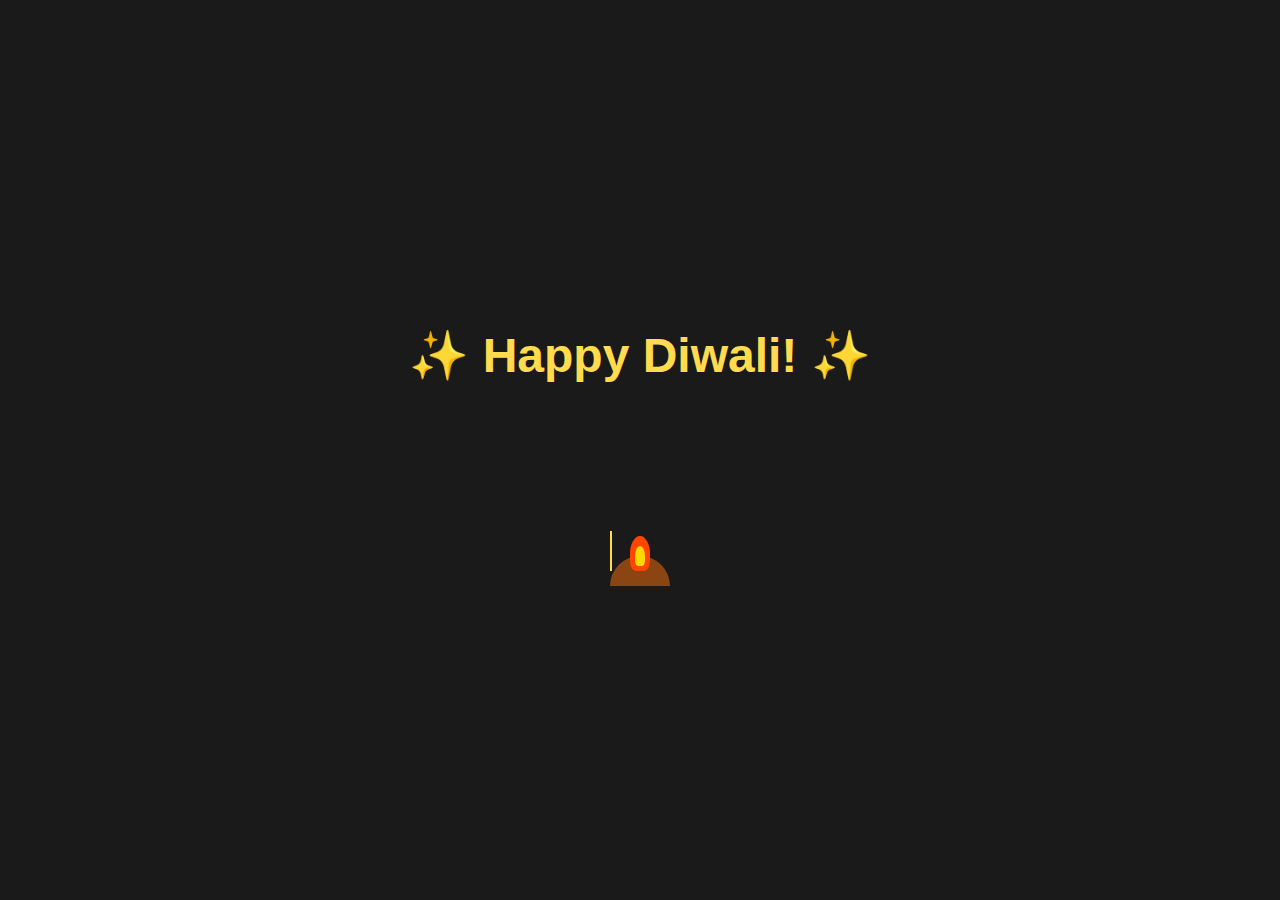
<file: img/diwali.html>
<!DOCTYPE html>
<html lang="en">
<head>
    <meta charset="UTF-8">
    <meta name="viewport" content="width=device-width, initial-scale=1.0">
    <title>Happy Diwali!</title>
    <style>
        /* Body styling */
        body {
            display: flex;
            flex-direction: column;
            align-items: center;
            justify-content: center;
            height: 100vh;
            margin: 0;
            background-color: #1a1a1a;
            overflow: hidden;
            font-family: Arial, sans-serif;
            color: #ffdb4d;
        }

        /* Greeting text */
        .greeting {
            text-align: center;
            margin-bottom: 30px;
        }

        .greeting h1 {
            font-size: 3em;
            animation: glow 2s ease-in-out infinite alternate;
        }

        /* Text glow effect */
        @keyframes glow {
            0% { color: #ffdb4d; text-shadow: 0 0 10px #ffdb4d, 0 0 20px #ffdb4d, 0 0 30px #ffb347; }
            100% { color: #ffd700; text-shadow: 0 0 20px #ffd700, 0 0 30px #ff8c00, 0 0 40px #ff8c00; }
        }

        /* Diya container */
        .diya-container {
            position: relative;
            width: 80px;
            height: 120px;
            display: flex;
            justify-content: center;
            align-items: flex-end;
            margin-top: 20px;
        }

        /* Diya styling */
        .diya {
            width: 60px;
            height: 30px;
            background-color: #8b4513;
            border-radius: 50px 50px 0 0;
            position: relative;
        }

        /* Flame styling */
        .flame {
            position: absolute;
            top: -20px;
            left: 50%;
            width: 20px;
            height: 35px;
            background-color: #ff4500;
            border-radius: 50% 50% 30% 30%;
            transform: translateX(-50%);
            animation: flicker 0.15s infinite alternate;
        }

        .flame:before {
            content: '';
            position: absolute;
            top: 10px;
            left: 50%;
            width: 10px;
            height: 20px;
            background-color: #ffd700;
            border-radius: 50% 50% 30% 30%;
            transform: translateX(-50%);
        }

        /* Flicker animation */
        @keyframes flicker {
            0% { transform: translateX(-50%) scale(1); }
            100% { transform: translateX(-50%) scale(1.05); }
        }

        /* Sparkler effect */
        .sparkler {
            position: absolute;
            bottom: 15px;
            width: 2px;
            height: 40px;
            background-color: #ffdb4d;
            animation: sparkle 0.5s infinite alternate;
        }

        /* Sparkle animation */
        @keyframes sparkle {
            0% { box-shadow: 0 0 5px #ffdb4d, 0 0 10px #ffdb4d; }
            100% { box-shadow: 0 0 10px #ffd700, 0 0 20px #ffd700; }
        }

        /* Cracker firework effect */
        .firework {
            position: relative;
            width: 20px;
            height: 20px;
            display: flex;
            justify-content: center;
            align-items: center;
            animation: explode 1s ease-out infinite;
        }

        /* Particle styling */
        .particle {
            position: absolute;
            width: 4px;
            height: 4px;
            background-color: #ff4500;
            border-radius: 50%;
            opacity: 0;
            animation: particle-animation 1s ease-out infinite;
        }

        /* Exploding particles */
        @keyframes explode {
            0%, 100% { opacity: 1; transform: scale(1); }
            50% { opacity: 0; transform: scale(1.5); }
        }

        /* Particle animations */
        @keyframes particle-animation {
            0% { opacity: 1; transform: translate(0, 0); }
            100% {
                opacity: 0;
                transform: translate(var(--x), var(--y));
            }
        }

        /* Particle position offsets for explosion effect */
        .particle:nth-child(1) { --x: 20px; --y: -30px; }
        .particle:nth-child(2) { --x: -20px; --y: -30px; }
        .particle:nth-child(3) { --x: 30px; --y: 20px; }
        .particle:nth-child(4) { --x: -30px; --y: 20px; }
        .particle:nth-child(5) { --x: 0; --y: 40px; }
    </style>
</head>
<body>
    <!-- Greeting text -->
    <div class="greeting">
        <h1>✨ Happy Diwali! ✨</h1>
    </div>

    <!-- Diya with flame and sparkler effect -->
    <div class="diya-container">
        <div class="diya">
            <div class="flame"></div>
            <div class="sparkler"></div>
        </div>
    </div>

    <!-- Firecracker animation -->
    <div class="firework">
        <div class="particle"></div>
        <div class="particle"></div>
        <div class="particle"></div>
        <div class="particle"></div>
        <div class="particle"></div>
    </div>
</body>
</html>
</file>
